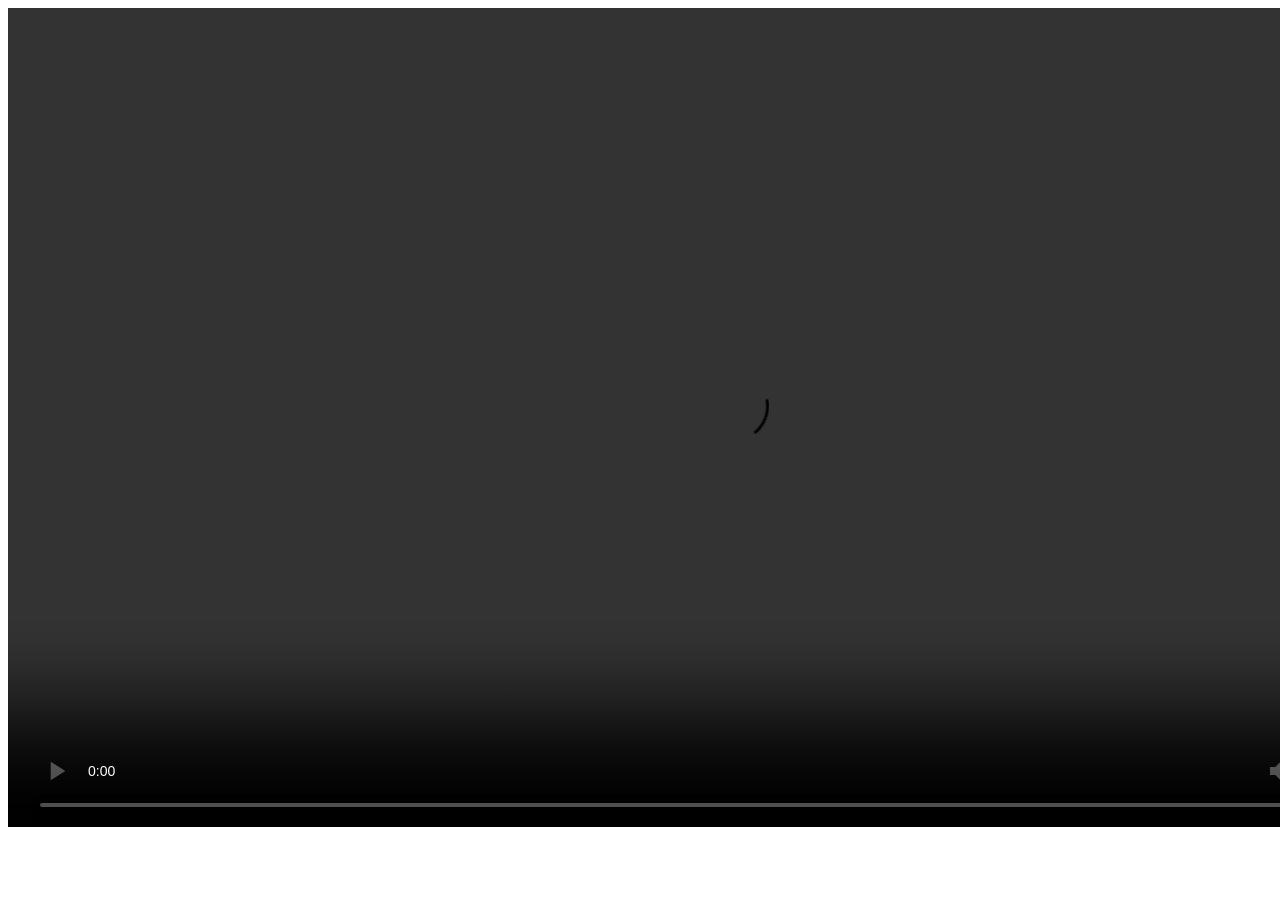
<file: index.html>
<!DOCTYPE html>
<html lang="pt-br">
<head>
    <meta charset="UTF-8">
    <meta name="viewport" content="width=device-width, initial-scale=1.0">
    <title>Document</title>
    <link rel="stylesheet" href="style.css">
</head>
<body>

    <div id="caixonazona">

    

<div id="caixona">

<video id="audiovisual" width="1450" height="819" controls

        src="Harry Potter VS Lord Voldemort - Batalha final em Hogwarts.mp4">
    </video>
        </div>

<div id="invencible">

<a href="https://ndrangheta-br.blogspot.com/2012/10/hq-invencivel-94-edicoes-especiais.html"></a>

</div>

</div>

</body>
</html>
</file>
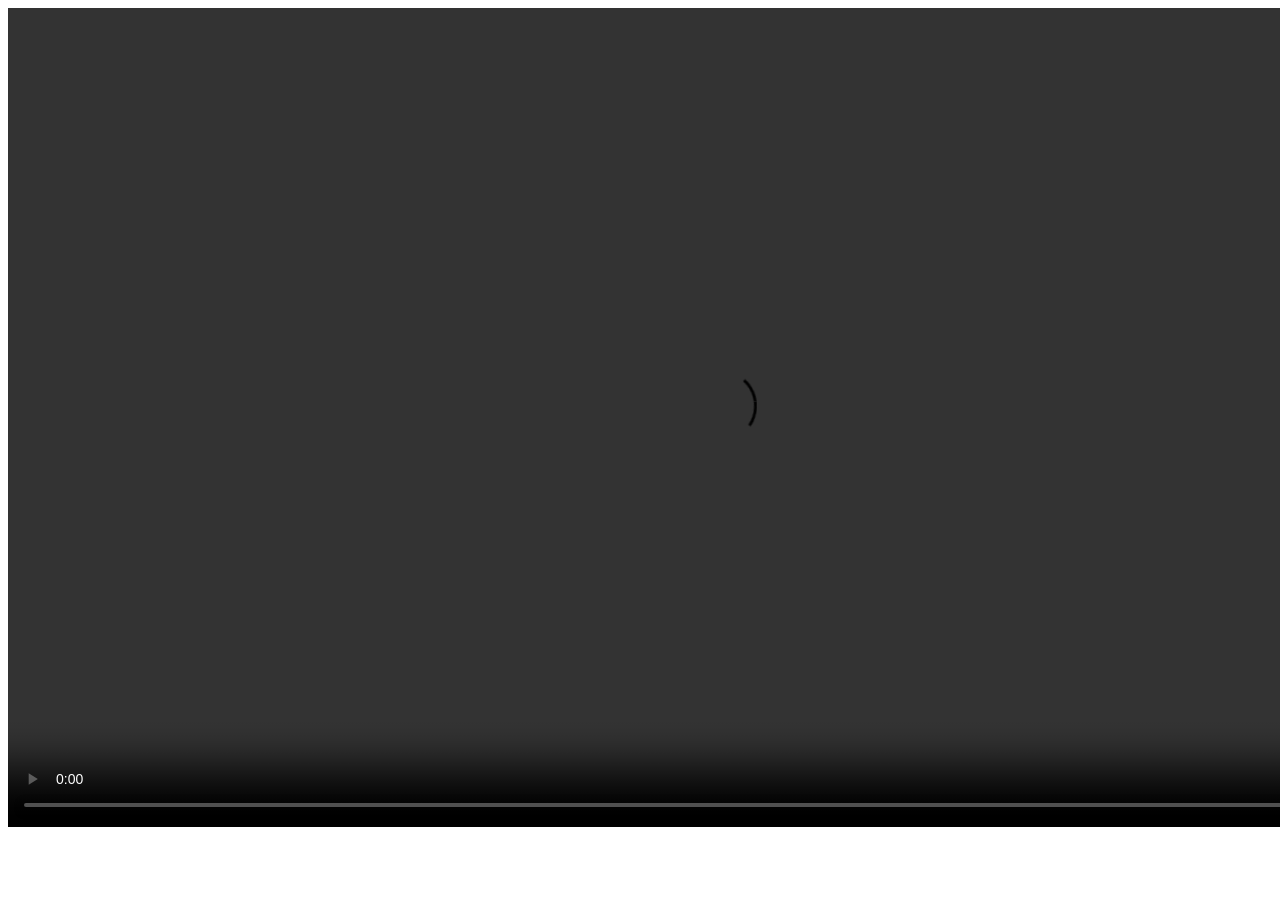
<file: vídeo1/index.html>
<!DOCTYPE html>
<html lang="pt-br">
<head>
    <meta charset="UTF-8">
    <meta name="viewport" content="width=device-width, initial-scale=1.0">
    <title>Document</title>
    <link rel="stylesheet" href="style.css">
</head>
<body>

    <div id="caixonazona">

    

<div id="caixona">

<video id="audiovisual" width="1450" height="819" controls

        src="Harry Potter VS Lord Voldemort - Batalha final em Hogwarts.mp4">
    </video>
        </div>

<div id="invencible">

<a href="/vídeo2/index.html"> INVENCÍVEL</a>

</div>

</div>

</body>
</html>
</file>
<file: style.css>
#caixonazona{
width: 100%;
height: 815px;
display: flex;
flex-direction: row;

}

#caixona{
width: 1450px;
height: 819px;

}

#audiovisual{
width: 1450px;
height: 819px;
object-fit: cover;

}

#invencible{
width: 70px;
height: 819px;
display: flex;
justify-content: right;


}
</file>
<file: vídeo1/style.css>
#caixonazona{
width: 100%;
height: 815px;
display: flex;
flex-direction: row;

}

#caixona{
width: 1425px;
height: 819px;

}

#audiovisual{
width: 1425px;
height: 819px;
object-fit: cover;

}

#invencible{
width: 130px;
height: 819px;
display: flex;
justify-content: right;
align-items: center;


}
</file>
